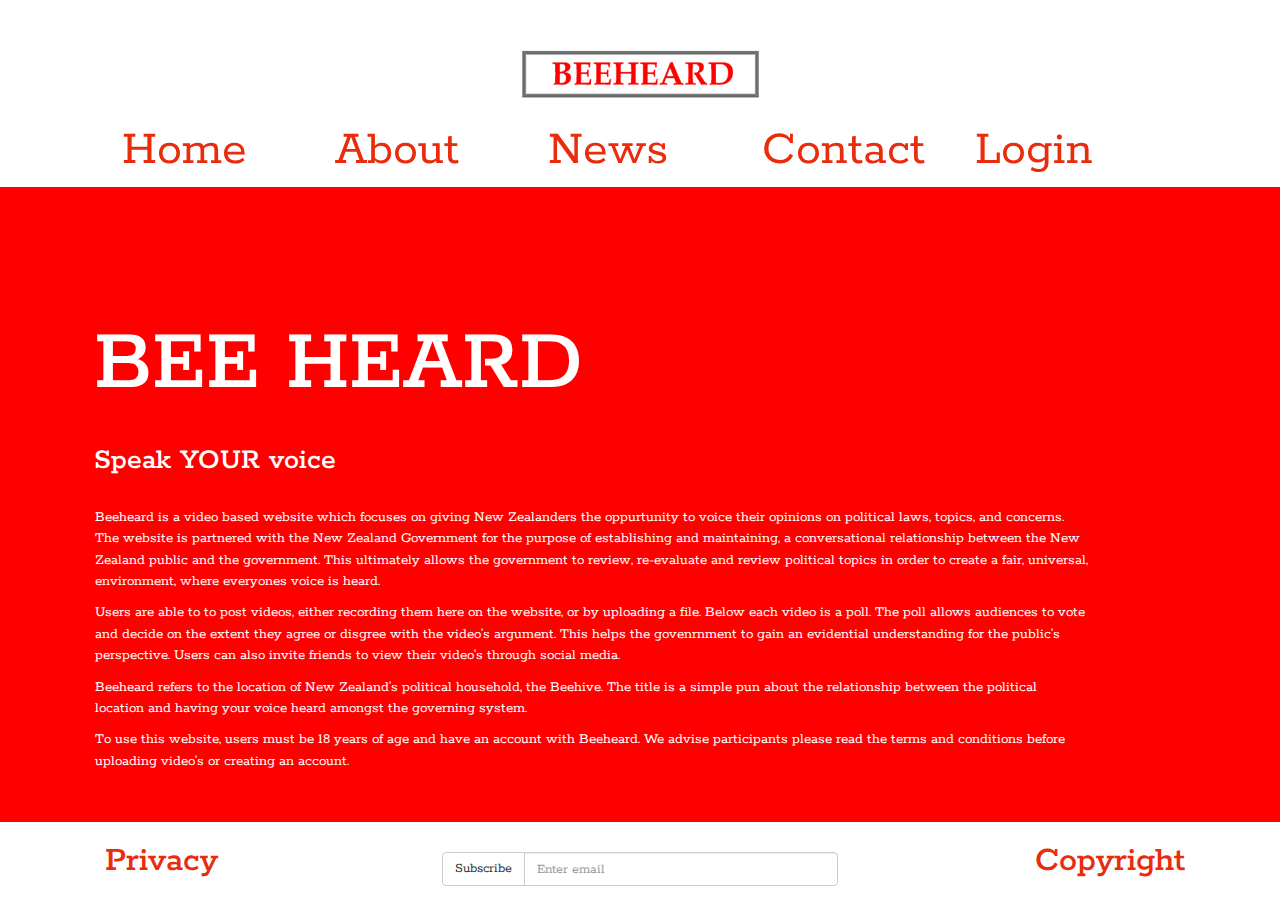
<file: about.html>
<!DOCTYPE html>
<html lang="en">
  <head>
    <meta charset="utf-8">
    <meta http-equiv="X-UA-Compatible" content="IE=edge">
    <meta name="viewport" content="width=device-width, initial-scale=1">
    <!-- The above 3 meta tags *must* come first in the head; any other head content must come *after* these tags -->
    <title>Beeheard | About</title>

    <!-- Bootstrap -->
    <link href="css/bootstrap.min.css" rel="stylesheet">
    <link href="css/style.css" rel="stylesheet">
    <link href='http://fonts.googleapis.com/css?family=Rokkitt' rel='stylesheet' type='text/css'>
    <link href='http://fonts.googleapis.com/css?family=PT+Serif+Caption' rel='stylesheet' type='text/css'>
    <link href='https://fonts.googleapis.com/css?family=Droid+Serif' rel='stylesheet' type='text/css'>

    <!-- HTML5 shim and Respond.js for IE8 support of HTML5 elements and media queries -->
    <!-- WARNING: Respond.js doesn't work if you view the page via file:// -->
    <!--[if lt IE 9]>
      <script src="https://oss.maxcdn.com/html5shiv/3.7.2/html5shiv.min.js"></script>
      <script src="https://oss.maxcdn.com/respond/1.4.2/respond.min.js"></script>
    <![endif]-->
  
  </head>
  <body>
    <div class="nav-top">
        <img src="img/logo.jpg" class="logo">
        
<div class="container-fluid">
  <div class="row header">
                   
        <div class="col-md-1 col-sm-1 col-xs-1"></div>
        <div class="col-md-2 col-sm-2 col-xs-2 mylinks"><a href="index.html">Home</a>  </div>
        <div class="col-md-2 col-sm-2 col-xs-2 mylinks"><a href="about.html">About</a>  </div>
        <div class="col-md-2 col-sm-2 col-xs-2 mylinks"><a href="news.html">News</a>  </div>
        <div class="col-md-2 col-sm-2 col-xs-2 mylinks"><a href="contact.html">Contact</a> </div>
        <div class="col-md-2 col-sm-2 col-xs-2 mylinks"><a href="login.html">Login</a>  </div>
        <div class="col-md-1 col-sm-1 col-xs-1"></div>
  </div>
    </div>
        </div>
  <div class="mainbody">
      
      <div class="body-text">
          <div class="container">
          <h1 class="col-xs-12">BEE HEARD</h1>
          <h2 class="col-xs-12">Speak YOUR voice</h2>
              </div>
        <div class="paragraph">
          <p>Beeheard is a video based website which focuses on giving New Zealanders the oppurtunity to voice their opinions on political laws, topics, and concerns. The website is partnered with the New Zealand Government for the purpose of establishing and maintaining, a conversational relationship between the New Zealand public and the government. This ultimately allows the government to review, re-evaluate and review political topics in order to create a fair, universal, environment, where everyones voice is heard.</p>

          <p>Users are able to to post videos, either recording them here on the website, or by uploading a file. Below each video is a poll. The poll allows audiences to vote and decide on the extent they agree or disgree with the video’s argument. This helps the govenrnment to gain an evidential understanding for the public’s perspective.  Users can also invite friends to view their video’s through social media. </p>

         <p> Beeheard refers to the location of New  Zealand’s political 
          household, the Beehive. The title is a simple pun about the 
          relationship between the political location and having your voice heard amongst the governing system.</p>

         <p>To use this website, users must be 18 years of age and have an account with Beeheard. We advise participants please read the terms and conditions before uploading video’s or creating an account.</p>
          </div>
          </div>
      
 </div>

      
<div class="footer">
      <div class="col-md-4 footer-left">
          <h1>Privacy</h1>
      </div>
  <div class="col-md-4 footer-middle">
    <div class="input-group">
      <span class="input-group-btn">
        <button class="btn btn-default" type="button">Subscribe</button>
      </span>
      <input type="text" class="form-control" placeholder="Enter email">
    </div><!-- /input-group -->
  </div>
  <div class="col-md-4 footer-right">
      <h1>Copyright</h1>
  </div>
</div>


 <!-- jQuery (necessary for Bootstrap's JavaScript plugins) -->
    <script src="https://ajax.googleapis.com/ajax/libs/jquery/1.11.3/jquery.min.js"></script>
    <!-- Include all compiled plugins (below), or include individual files as needed -->
    <script src="js/bootstrap.min.js"></script>
  </body>
</html>
</file>
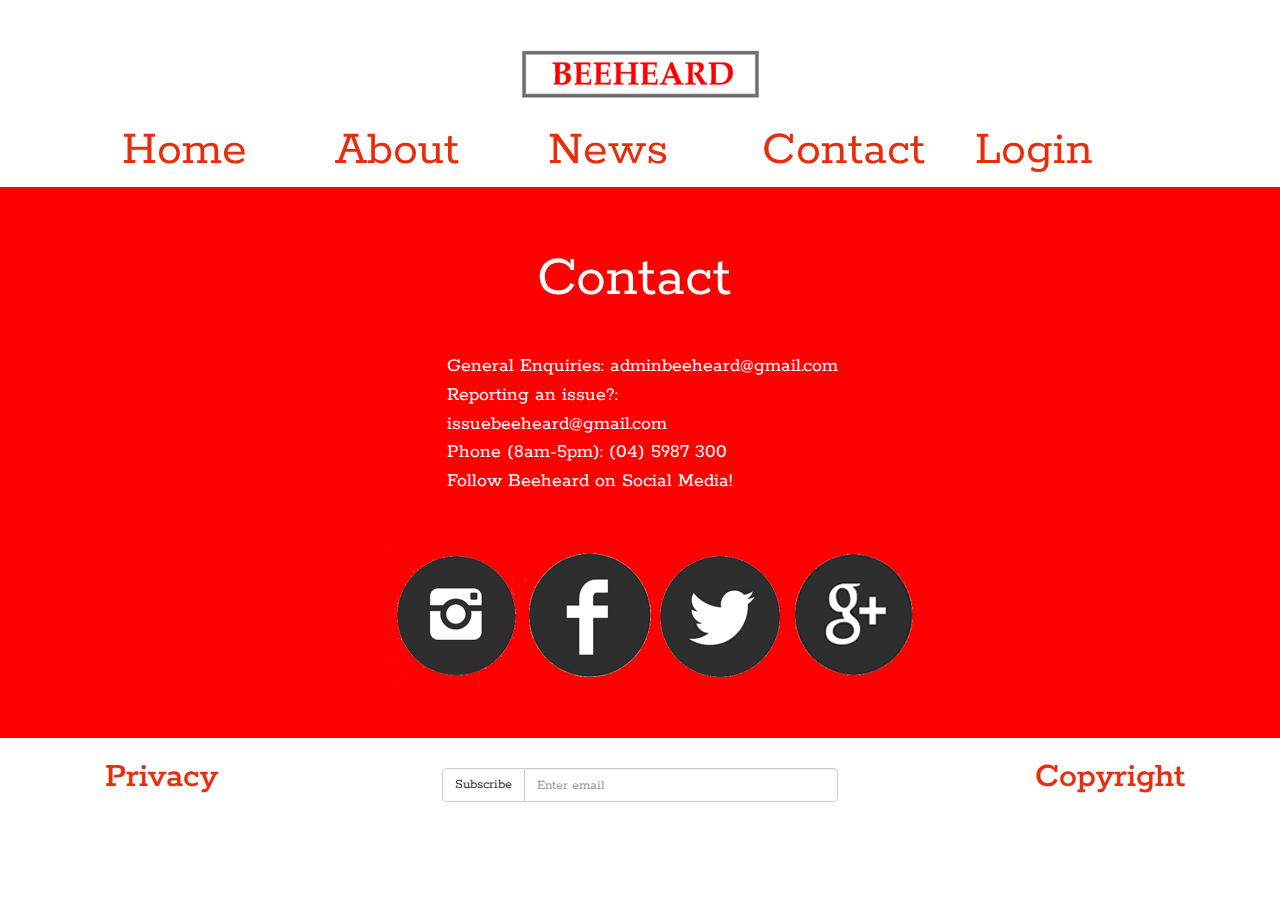
<file: contact.html>
<!DOCTYPE html>
<html lang="en">
  <head>
    <meta charset="utf-8">
    <meta http-equiv="X-UA-Compatible" content="IE=edge">
    <meta name="viewport" content="width=device-width, initial-scale=1">
    <!-- The above 3 meta tags *must* come first in the head; any other head content must come *after* these tags -->
    <title>Beeheard | Contact</title>

    <!-- Bootstrap -->
    <link href="css/bootstrap.min.css" rel="stylesheet">
    <link href="css/style.css" rel="stylesheet">
    <link href='http://fonts.googleapis.com/css?family=Rokkitt' rel='stylesheet' type='text/css'>
    <link href='http://fonts.googleapis.com/css?family=PT+Serif+Caption' rel='stylesheet' type='text/css'>
    <link href='https://fonts.googleapis.com/css?family=Droid+Serif' rel='stylesheet' type='text/css'>

    <!-- HTML5 shim and Respond.js for IE8 support of HTML5 elements and media queries -->
    <!-- WARNING: Respond.js doesn't work if you view the page via file:// -->
    <!--[if lt IE 9]>
      <script src="https://oss.maxcdn.com/html5shiv/3.7.2/html5shiv.min.js"></script>
      <script src="https://oss.maxcdn.com/respond/1.4.2/respond.min.js"></script>
    <![endif]-->
  </head>
  <body>
        <div class="nav-top">
        <img src="img/logo.jpg" class="logo">
        
<div class="container-fluid">
  <div class="row header">
                   
        <div class="col-md-1 col-sm-1 col-xs-1"></div>
        <div class="col-md-2 col-sm-2 col-xs-2 mylinks"><a href="index.html">Home</a>  </div>
        <div class="col-md-2 col-sm-2 col-xs-2 mylinks"><a href="about.html">About</a>  </div>
        <div class="col-md-2 col-sm-2 col-xs-2 mylinks"><a href="news.html">News</a>  </div>
        <div class="col-md-2 col-sm-2 col-xs-2 mylinks"><a href="contact.html">Contact</a> </div>
        <div class="col-md-2 col-sm-2 col-xs-2 mylinks"><a href="login.html">Login</a>  </div>
        <div class="col-md-1 col-sm-1 col-xs-1"></div>
  </div>
    </div>
        </div>

<div class="mainbody">
    <div class="contact">
    <div class="row">
    <div class="col-md-4"></div>
    <div class="col-md-4">Contact</div>
    <div class="col-md-4"></div>
    </div>
    </div>

    <div class="row">
        <div class="col-md-4"></div>
        <div class="col-md-4">
            <div class="contact_text">
            
             <p1>General Enquiries: adminbeeheard@gmail.com</p1>
            <br>
            
            <p2>Reporting an issue?: issuebeeheard@gmail.com</p2>
            <br>
            
            <p3>Phone (8am-5pm): (04) 5987 300</p3>
            <br>
            
            <p4>Follow Beeheard on Social Media!</p4>
                </div>
             </div>
        <div class="col-md-4"></div>
    </div>

    <div class="row">
    <div class="images">
      <div class="col-md-4"></div>
        <div class="col-md-4 inlineimg">
          <div class="col-sm-3 col-xs-3 instagram"> <a href="https://www.instagram.com"><img src="img/instagram.png"></a></div>
          <div class="col-sm-3 col-xs-3 facebook"> <a href="https://www.facebook.com/"><img src="img/facebook.png"></a></div>
           <div class="col-sm-3 col-xs-3 twitter"> <a href="https://www.twitter.com"><img src="img/twitter.png"></a></div>
           <div class="col-sm-3 col-xs-3 googleplus"><a href="https://plus.google.com/getstarted?fww=1"><img src="img/google+.png"></a></div>
        </div>
       <div class="col-md-4"></div>
        </div>
    </div>
</div>

<div class="footer">
      <div class="col-md-4 footer-left">
          <h1>Privacy</h1>
      </div>
  <div class="col-md-4 footer-middle">
    <div class="input-group">
      <span class="input-group-btn">
        <button class="btn btn-default" type="button">Subscribe</button>
      </span>
      <input type="text" class="form-control" placeholder="Enter email">
    </div><!-- /input-group -->
  </div>
  <div class="col-md-4 footer-right">
      <h1>Copyright</h1>
  </div>
</div>
    

<!-- jQuery (necessary for Bootstrap's JavaScript plugins) -->
    <script src="https://ajax.googleapis.com/ajax/libs/jquery/1.11.3/jquery.min.js"></script>
    <!-- Include all compiled plugins (below), or include individual files as needed -->
    <script src="js/bootstrap.min.js"></script>
  </body>
</html>
</file>
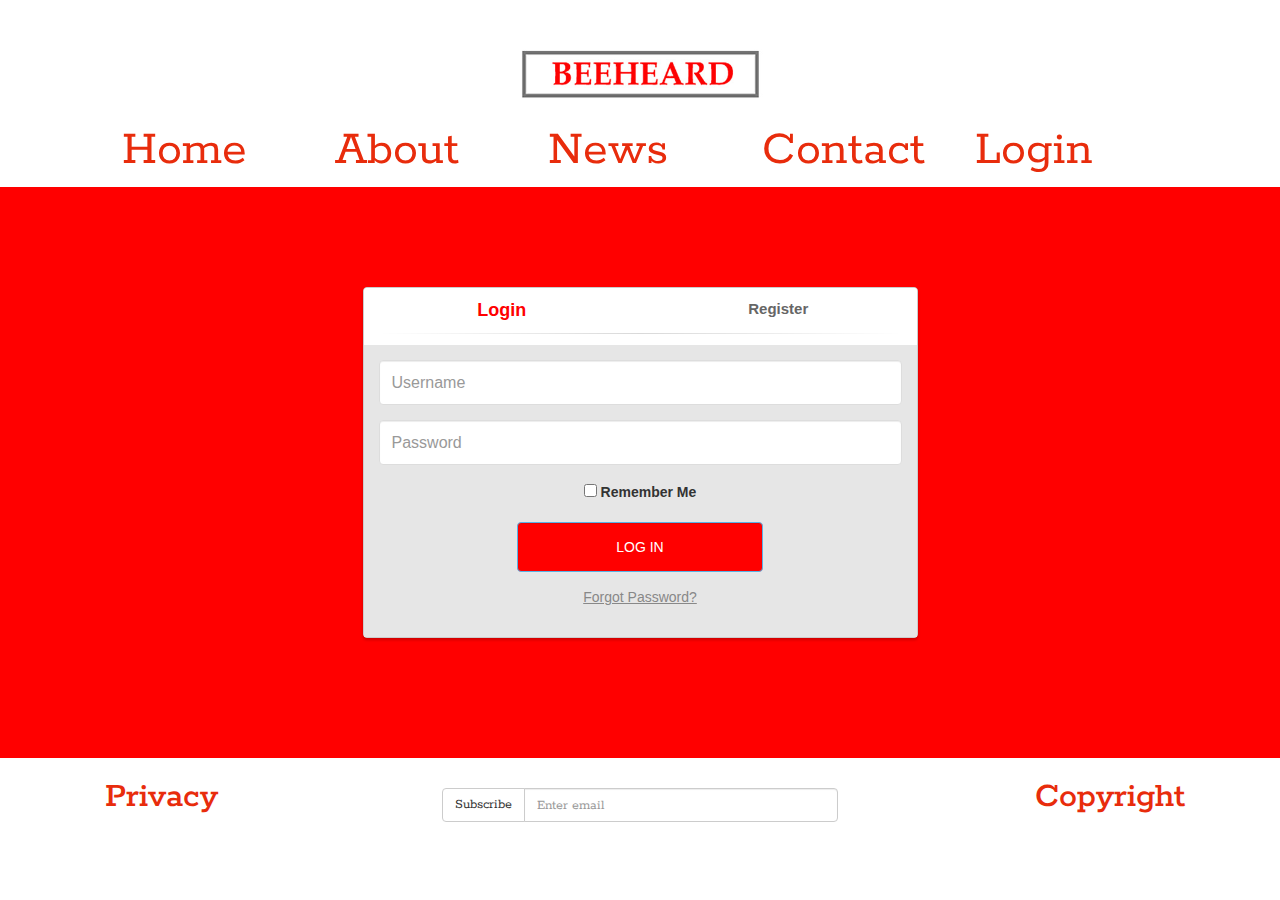
<file: login.html>
<!DOCTYPE html>
<html lang="en">
  <head>
    <meta charset="utf-8">
    <meta http-equiv="X-UA-Compatible" content="IE=edge">
    <meta name="viewport" content="width=device-width, initial-scale=1">
    <!-- The above 3 meta tags *must* come first in the head; any other head content must come *after* these tags -->
    <title>Beeheard | Login</title>

    <!-- Bootstrap -->
    <link href="css/bootstrap.min.css" rel="stylesheet">
    <link href="css/style.css" rel="stylesheet">
    <link href='http://fonts.googleapis.com/css?family=Rokkitt' rel='stylesheet' type='text/css'>
    <link href='http://fonts.googleapis.com/css?family=PT+Serif+Caption' rel='stylesheet' type='text/css'>
    <link href='https://fonts.googleapis.com/css?family=Droid+Serif' rel='stylesheet' type='text/css'>

    <!-- HTML5 shim and Respond.js for IE8 support of HTML5 elements and media queries -->
    <!-- WARNING: Respond.js doesn't work if you view the page via file:// -->
    <!--[if lt IE 9]>
      <script src="https://oss.maxcdn.com/html5shiv/3.7.2/html5shiv.min.js"></script>
      <script src="https://oss.maxcdn.com/respond/1.4.2/respond.min.js"></script>
    <![endif]-->
   <body>
         <div class="nav-top">
        <img src="img/logo.jpg" class="logo">
        
<div class="container-fluid">
  <div class="row header">
                   
        <div class="col-md-1 col-sm-1 col-xs-1"></div>
        <div class="col-md-2 col-sm-2 col-xs-2 mylinks"><a href="index.html">Home</a>  </div>
        <div class="col-md-2 col-sm-2 col-xs-2 mylinks"><a href="about.html">About</a>  </div>
        <div class="col-md-2 col-sm-2 col-xs-2 mylinks"><a href="news.html">News</a>  </div>
        <div class="col-md-2 col-sm-2 col-xs-2 mylinks"><a href="contact.html">Contact</a> </div>
        <div class="col-md-2 col-sm-2 col-xs-2 mylinks"><a href="login.html">Login</a>  </div>
        <div class="col-md-1 col-sm-1 col-xs-1"></div>
  </div>
    </div>
        </div>
       <div class="mainbody">

<div class="container" id="login">
    	<div class="row">
			<div class="col-md-6 col-md-offset-3">
				<div class="panel panel-login">
					<div class="panel-heading">
						<div class="row">
							<div class="col-xs-6">
								<a href="#" class="active" id="login-form-link">Login</a>
							</div>
							<div class="col-xs-6">
								<a href="#" id="register-form-link">Register</a>
							</div>
						</div>
						<hr>
					</div>
					<div class="panel-body">
						<div class="row">
							<div class="col-lg-12">
								<form id="login-form" action="http://phpoll.com/login/process" method="post" role="form" style="display: block;">
									<div class="form-group">
										<input type="text" name="username" id="username" tabindex="1" class="form-control" placeholder="Username" value="">
									</div>
									<div class="form-group">
										<input type="password" name="password" id="password" tabindex="2" class="form-control" placeholder="Password">
									</div>
									<div class="form-group text-center">
										<input type="checkbox" tabindex="3" class="" name="remember" id="remember">
										<label for="remember"> Remember Me</label>
									</div>
									<div class="form-group">
										<div class="row">
											<div class="col-sm-6 col-sm-offset-3">
												<input type="submit" name="login-submit" id="login-submit" tabindex="4" class="form-control btn btn-login" value="Log In">
											</div>
										</div>
									</div>
									<div class="form-group">
										<div class="row">
											<div class="col-lg-12">
												<div class="text-center">
													<a href="http://phpoll.com/recover" tabindex="5" class="forgot-password">Forgot Password?</a>
												</div>
											</div>
										</div>
									</div>
								</form>
								<form id="register-form" action="http://phpoll.com/register/process" method="post" role="form" style="display: none;">
									<div class="form-group">
										<input type="text" name="username" id="username" tabindex="1" class="form-control" placeholder="Username" value="">
									</div>
									<div class="form-group">
										<input type="email" name="email" id="email" tabindex="1" class="form-control" placeholder="Email Address" value="">
									</div>
									<div class="form-group">
										<input type="password" name="password" id="password" tabindex="2" class="form-control" placeholder="Password">
									</div>
									<div class="form-group">
										<input type="password" name="confirm-password" id="confirm-password" tabindex="2" class="form-control" placeholder="Confirm Password">
									</div>
									<div class="form-group">
										<div class="row">
											<div class="col-sm-6 col-sm-offset-3">
												<input type="submit" name="register-submit" id="register-submit" tabindex="4" class="form-control btn btn-register" value="Register Now">
											</div>
										</div>
									</div>
								</form>
							</div>
						</div>
					</div>
				</div>
			</div>
		</div>
	</div>
<!--
   <h2>LOG IN</h2>
<form class="form-horizontal container row">
  <div class="form-group">
    <label for="inputEmail3" class="col-sm-2 control-label"><p>Email</p><label>
    <div class="col-sm-10">
      <input type="email" class="form-control" id="inputEmail3" placeholder="Email">
    </div>
  </div>
  <div class="form-group">
    <label for="inputPassword3" class="col-sm-2 control-label"><p>Password</p></label>
    <div class="col-sm-10">
      <input type="password" class="form-control" id="inputPassword3" placeholder="Password">
    </div>
  </div>
  <h2>REGISTER</h2>
    <div class="form-group container row">
    <label for="inputEmail3" class="col-sm-2 control-label"><p>Email</p></label>
    <div class="col-sm-10">
      <input type="email" class="form-control" id="inputEmail3" placeholder="Email">
    </div>
  </div>
  <div class="form-group">
    <label for="inputPassword3" class="col-sm-2 control-label"><p>First Name</p><label>
    <div class="col-sm-10">
      <input type="password" class="form-control" id="inputPassword3" placeholder="Password">
    </div>
  </div>
  <div class="form-group">
    <label for="inputEmail3" class="col-sm-2 control-label"><p>Last Name</p><label>
    <div class="col-sm-10">
      <input type="email" class="form-control" id="inputEmail3" placeholder="Email">
    </div>
  </div>
  <div class="form-group">
    <label for="inputPassword3" class="col-sm-2 control-label"><p>Password<p></label>
    <div class="col-sm-10">
      <input type="password" class="form-control" id="inputPassword3" placeholder="Password">
    </div>
  </div>
  <div class="form-group">
    <div class="col-sm-offset-2 col-sm-10">
      <button type="submit" class="btn btn-default"><p>Register</p><button>
    </div>
  </div>
</form>
-->
</div>

<div class="footer">
      <div class="col-md-4 footer-left">
          <h1>Privacy</h1>
      </div>
  <div class="col-md-4 footer-middle">
    <div class="input-group">
      <span class="input-group-btn">
        <button class="btn btn-default" type="button">Subscribe</button>
      </span>
      <input type="text" class="form-control" placeholder="Enter email">
    </div><!-- /input-group -->
  </div>
  <div class="col-md-4 footer-right">
      <h1>Copyright</h1>
  </div>
</div>
        
      <!-- jQuery (necessary for Bootstrap's JavaScript plugins) -->
    <script src="https://ajax.googleapis.com/ajax/libs/jquery/1.11.3/jquery.min.js"></script>
    <!-- Include all compiled plugins (below), or include individual files as needed -->
    <script src="js/bootstrap.min.js"></script>
  </body>
</html>
</file>
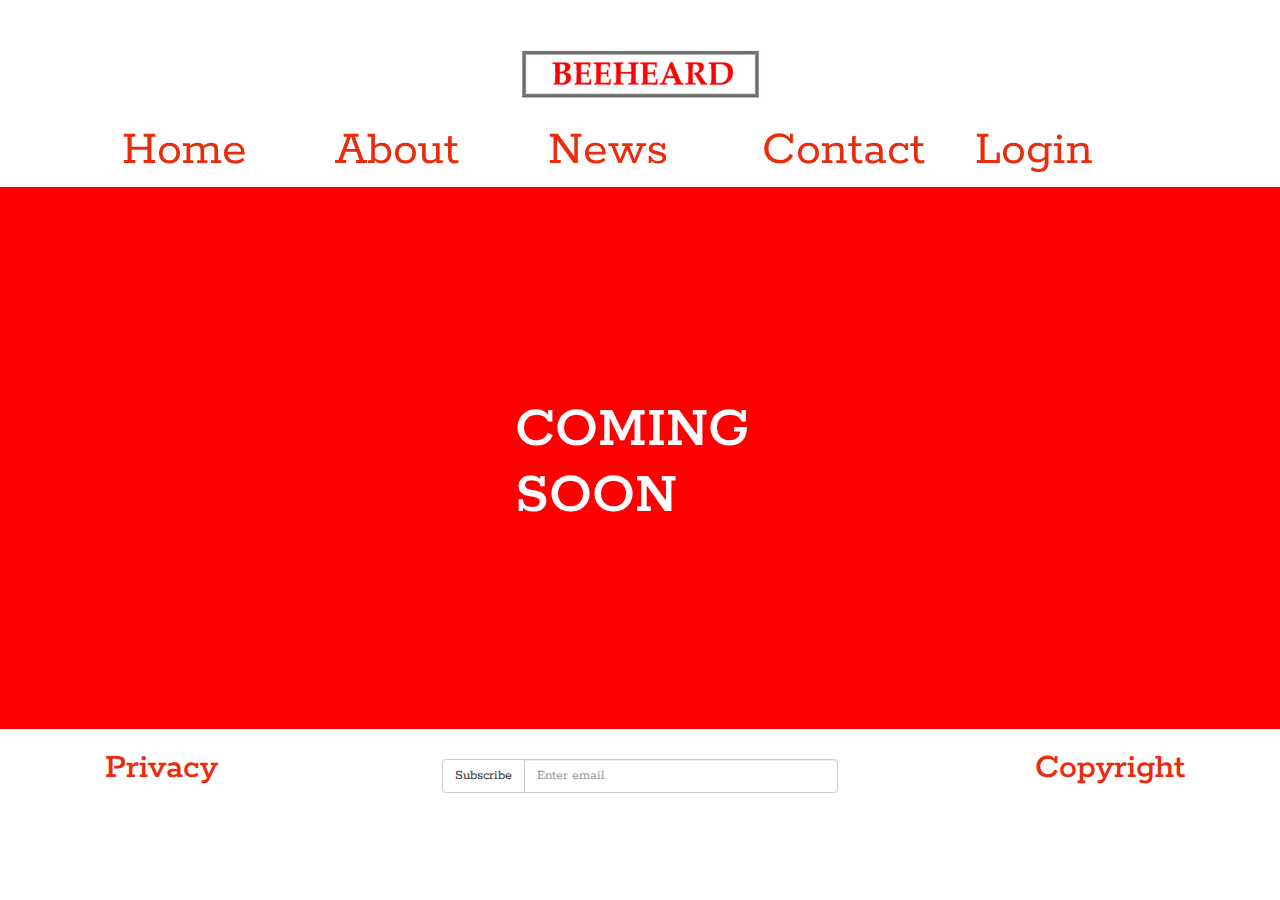
<file: news.html>
<!DOCTYPE html>
<html lang="en">
  <head>
    <meta charset="utf-8">
    <meta http-equiv="X-UA-Compatible" content="IE=edge">
    <meta name="viewport" content="width=device-width, initial-scale=1">
    <!-- The above 3 meta tags *must* come first in the head; any other head content must come *after* these tags -->
    <title>Beeheard | News</title>

    <!-- Bootstrap -->
    <link href="css/bootstrap.min.css" rel="stylesheet">
    <link href="css/style.css" rel="stylesheet">
    <link href='http://fonts.googleapis.com/css?family=Rokkitt' rel='stylesheet' type='text/css'>
    <link href='http://fonts.googleapis.com/css?family=PT+Serif+Caption' rel='stylesheet' type='text/css'>
    <link href='https://fonts.googleapis.com/css?family=Droid+Serif' rel='stylesheet' type='text/css'>

    <!-- HTML5 shim and Respond.js for IE8 support of HTML5 elements and media queries -->
    <!-- WARNING: Respond.js doesn't work if you view the page via file:// -->
    <!--[if lt IE 9]>
      <script src="https://oss.maxcdn.com/html5shiv/3.7.2/html5shiv.min.js"></script>
      <script src="https://oss.maxcdn.com/respond/1.4.2/respond.min.js"></script>
    <![endif]-->
  
          <div class="nav-top">
        <img src="img/logo.jpg" class="logo">
        
<div class="container-fluid">
  <div class="row header">
                   
        <div class="col-md-1 col-sm-1 col-xs-1"></div>
        <div class="col-md-2 col-sm-2 col-xs-2 mylinks"><a href="index.html">Home</a>  </div>
        <div class="col-md-2 col-sm-2 col-xs-2 mylinks"><a href="about.html">About</a>  </div>
        <div class="col-md-2 col-sm-2 col-xs-2 mylinks"><a href="news.html">News</a>  </div>
        <div class="col-md-2 col-sm-2 col-xs-2 mylinks"><a href="contact.html">Contact</a> </div>
        <div class="col-md-2 col-sm-2 col-xs-2 mylinks"><a href="login.html">Login</a>  </div>
        <div class="col-md-1 col-sm-1 col-xs-1"></div>
  </div>
    </div>
        </div>
      
      <div class="mainbody">
          
          <div class="news">
          <div class="col-md-12">
          <h1> COMING SOON</h1>
              </div>
            </div>
   
</div>
      
      <div class="footer">
      <div class="col-md-4 footer-left">
          <h1>Privacy</h1>
      </div>
  <div class="col-md-4 footer-middle">
    <div class="input-group">
      <span class="input-group-btn">
        <button class="btn btn-default" type="button">Subscribe</button>
      </span>
      <input type="text" class="form-control" placeholder="Enter email">
    </div><!-- /input-group -->
  </div>
  <div class="col-md-4 footer-right">
      <h1>Copyright</h1>
  </div>
</div>
      
      <!-- jQuery (necessary for Bootstrap's JavaScript plugins) -->
    <script src="https://ajax.googleapis.com/ajax/libs/jquery/1.11.3/jquery.min.js"></script>
    <!-- Include all compiled plugins (below), or include individual files as needed -->
    <script src="js/bootstrap.min.js"></script>
  </body>
</html>
</file>
<file: css/style.css>
/*css file */
.body{
padding-top:0;
margin-top: 0px;
}
.row{
    background: transparent;
}
.container-fluid {
    <!--background: url(../img/bg.jpg);
    background-repeat: no-repeat;
	background-position: center;
    background-size:100%;-->
	height:100%;
    
}
.mainWrapper{
	min-height: 800px;
	/*background-color: red;*/
}

.header.logo{
    position:center;
    padding-top:2px;
    height:5px;
    width: 5px;
    align-content: center;
}

.header a{
	font-size: 50px;
	font-family:'Rokkitt',serif;
	color:#E82C0C;
    text-decoration:none;
    margin-top:-50px;
}

.header a:hover{
  color:black;
}

.header a:visted {
    color:#e6e6e6;
}

.Text {
	text-align: center;
	margin: 200px;
	position: absolute;
	bottom: 90px;
	left: 9%; 
	width: 800px;
}

.Text h1 {
font-size:140px;
font-family: 'Droid Serif', serif;
color:#E82C0C;
position: center static;

}

.Text h2 {
font-size:30px;
font-family:'Rokkitt',serif;
color:#FFFFFF;
position: center;
}

.footer{
    font-size: 30px;
	font-family:'Rokkitt',serif;
	color:#E82C0C;
}

.body-text {     
	width:90vw;
    z-index: 200;
    padding-top:12vh;
    padding-left:5vw;
    padding-right:5vw;
}
    
.body-text h2{
    font-size:30px;
    color:#FFFFFF;
    font-family:'Rokkitt',serif;
    position:center;
    padding-bottom:20px;
    
    
}

.body-text h1{
    font-size: 90px;
    color: #FFFFFF;
    font-family:'Rokkitt',serif;
    position:center; 
    display:inline;
    float:left;
}

.paragraph{
   font-size: 15px;
    color:#FFFFFF;
    font-family:'Rokkitt',serif;  
    padding-left:3%;
    float:left;
    padding-bottom: 40px;
 
}
    
.footer a{
font-size: 30px;
font-family:'Rokkitt',serif;
color:#E82C0C;
text-decoration: none;   
}
     
.vid {
	position: relative;
    width:100vw;
	overflow: hidden;
    z-index: 0;
    margin:0;
}

.vid.content {
	position: relative;
	top: 0;
	left: 0;
}

.vid video{
position:relative;
width: 100vw;
padding:0;
}

.menu {
font-size: 50px;
font-family:'Rokkitt',serif;
color:#E82C0C;
}
    
.button{
    position:absolute center;
    width:auto;
    max-width:170px;
    height:60px;
    margin:auto;
    border:2px solid red;
    background-color: body {
    padding-top: 90px;
}

;
    z-index:201;
}

.button p{
    font-family:'Rokkitt',serif;
    color:#E82C0C;
    padding-top:15px;
    padding-bottom: 4px;
    font-size:23px;
    text-decoration: none;
}

.button:hover{
  background-color:#fff;
  border:2px;
  border:#e6e6e6;
}

.button p:hover{
    color:#e6e6e6;
    text-decoration:none;
}

.white_content {
            position: fixed;
            display: none;
            width:60vw;
            height:600px;
            top: 50%;
            left:20vw;
            transform: translateY(-50%); 
            padding-bottom:5vh;
            border: 5px solid #f4f4f4;
            z-index:1002;
            overflow: auto;
        }

.white_content .white_background {
/*    background:red;*/
    opacity:0.7;
    width:100%;
    height:100%;
    position:relative;
}

#x {
position:static;
height:12px;   
width: 12px;
padding:12px;
float: right;   
}
/*

.white_content .text_overlay {
    position: absolute;
    bottom: 90px;
	left: 9%; 
	width: 100%;
    z-index: 200;
}
*/



/*
.text_overlay .webcam {
    position:absolute;
    bottom: 90px;
    padding-left:20px;
    float:right;
    height:50px;
    width:50px; 
}
#folder {
 position:static;
  float:right;
    height:180px;
    width:180px;
   
     
}
*/
#light1{
background: url(../img/lightbox.png);
    background-position: center;
    background-size: cover;
}
.inlineimg {
    display: inline;
    width: 50%;
    height: 50%;
    text-align: center;
}



.contact_text.{
    font-family: 'Rokkitt',serif;
    bottom: 90px;
	left: 7%; 
    z-index:200%;
    padding-top:20%;
    margin: 130px;
    position:center;
}

.nav-top{
width:100vw;
height:auto;
    position:static;
    margin-top: -50px;
}



.logo{
width:20vw;
margin-left:40vw;
margin-top:;
margin-bottom:1vh;
}

.mainbody {
    display:inline-block;
   float:left;
    width:100vw;
   height:auto;
    background-color: red;
   
}

.form-horizontal p{
    font-family: 'Rokkitt',serif;
}

.footer-left{
text-align: left;
margin-top:0px;
left:90px
}

.footer-middle{
margin-top:30px;
}

.footer-right{
text-align: right;
margin-top:0px;
right:80px;
}
body {
    padding-top: 90px;
}
.panel-login {
	border-color: #ccc;
	-webkit-box-shadow: 0px 2px 3px 0px rgba(0,0,0,0.2);
	-moz-box-shadow: 0px 2px 3px 0px rgba(0,0,0,0.2);
	box-shadow: 0px 2px 3px 0px rgba(0,0,0,0.2);
}
.panel-login>.panel-heading {
	color: #00415d;
	background-color: #fff;
	border-color: #fff;
	text-align:center;
}
.panel-login>.panel-heading a{
	text-decoration: none;
	color: #666;
	font-weight: bold;
	font-size: 15px;
	-webkit-transition: all 0.1s linear;
	-moz-transition: all 0.1s linear;
	transition: all 0.1s linear;
}
.panel-login>.panel-heading a.active{
	color:red;
	font-size: 18px;
}
.panel-login>.panel-heading hr{
	margin-top: 10px;
	margin-bottom: 0px;
	clear: both;
	border: 0;
	height: 1px;
	background-image: -webkit-linear-gradient(left,rgba(0, 0, 0, 0),rgba(0, 0, 0, 0.15),rgba(0, 0, 0, 0));
	background-image: -moz-linear-gradient(left,rgba(0,0,0,0),rgba(0,0,0,0.15),rgba(0,0,0,0));
	background-image: -ms-linear-gradient(left,rgba(0,0,0,0),rgba(0,0,0,0.15),rgba(0,0,0,0));
	background-image: -o-linear-gradient(left,rgba(0,0,0,0),rgba(0,0,0,0.15),rgba(0,0,0,0));
}
.panel-login input[type="text"],.panel-login input[type="email"],.panel-login input[type="password"] {
	height: 45px;
	border: 1px solid #ddd;
	font-size: 16px;
	-webkit-transition: all 0.1s linear;
	-moz-transition: all 0.1s linear;
	transition: all 0.1s linear;
}
.panel-login input:hover,
.panel-login input:focus {
	outline:none;
	-webkit-box-shadow: none;
	-moz-box-shadow: none;
	box-shadow: none;
	border-color: #ccc;
}
.btn-login {
	background-color:red;
	outline: none;
	color: #fff;
	font-size: 14px;
	height: auto;
	font-weight: normal;
	padding: 14px 0;
	text-transform: uppercase;
	border-color: #59B2E6;
}
.btn-login:hover,
.btn-login:focus {
	color: #fff;
	background-color: #ccc;
	border-color:#ccc;
}
.forgot-password {
	text-decoration: underline;
	color: #888;
}
.forgot-password:hover,
.forgot-password:focus {
	text-decoration: underline;
	color: #666;
}

.btn-register {
	background-color:red;
	outline: none;
	color: #fff;
	font-size: 14px;
	height: auto;
	font-weight: normal;
	padding: 14px 0;
	text-transform: uppercase;
	border-color: #1CB94A;
}
.btn-register:hover,
.btn-register:focus {
	color: #fff;
	background-color: #1CA347;
	border-color: #1CA347;
}
#login{
padding-top: 100px;
padding-bottom:100px;
    
}

.panel-heading{
   background-color:#e6e6e6;
}
.panel-body{
   background-color:#e6e6e6;
  
 
}
#panda {
margin-top: -80px;
}

.contact_text {
padding-top:30px;
position: center;
font-family:'Rokkitt',serif;
color:#fff;
font-size:20px;
padding-left:10px;
}

.contact{
padding-top: 50px;
font-family:'Rokkitt',serif;
font-size:60px;
color:#fff;
position:center;
padding-left: 150px;

}

.instagram {
height:10x;
float:left;
display:inline;
position:static;
padding-bottom:50px;


}

.facebook {
height:10px;
float:left;
display:inline;
position:static;
padding-bottom:50px;
}

.googleplus {
height:4px;
width: 4px;
float:left;
display:inline;
position:static;
padding-bottom:50px;


}

.twitter {
height:10px;
float:left;
display:inline;
position:static;
padding-bottom:50px;
}

.images {
padding-right:195px;
padding-top:50px;
}

.news h1 {
font-size:60px;
color: #fff;
text-align:center;
width:50%;
height:50%;
font-family:'Rokkitt',serif;
padding-top: 190px;
padding-left: 500px;
padding-bottom: 190px;
}
</file>
